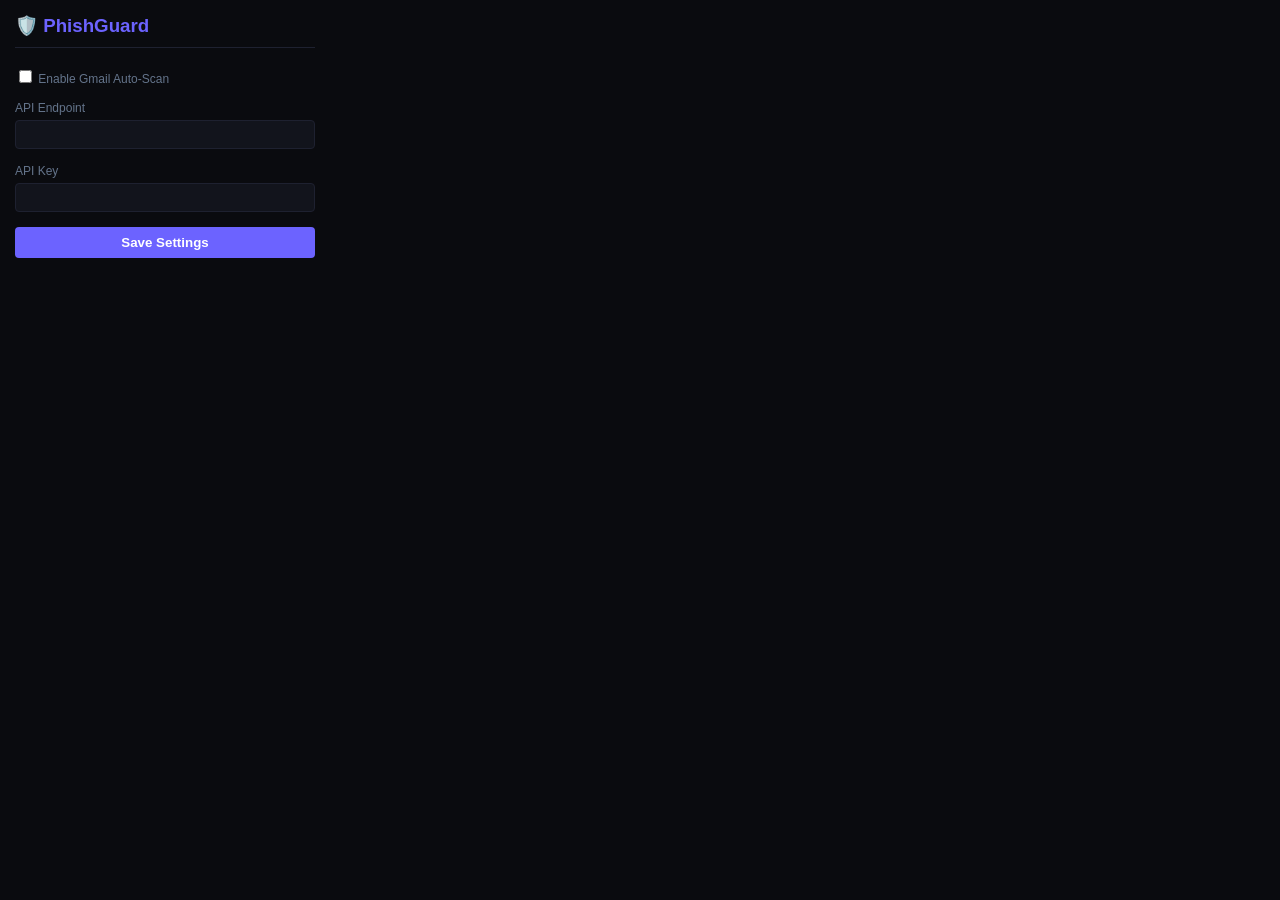
<file: chrome_extension/popup.html>
<!DOCTYPE html>
<html>
<head>
    <title>PhishGuard</title>
    <style>
        body { font-family: 'Inter', sans-serif; width: 300px; padding: 15px; margin: 0; background: #0a0b0f; color: #f1f5f9; }
        h3 { margin-top: 0; border-bottom: 1px solid #1e2130; padding-bottom: 10px; color: #6c63ff; }
        .setting { margin-bottom: 15px; }
        label { display: block; margin-bottom: 5px; font-size: 12px; color: #64748b; }
        input[type="text"] { width: 100%; box-sizing: border-box; padding: 6px; background: #12141c; border: 1px solid #1e2130; color: #fff; border-radius: 4px; }
        button { background: #6c63ff; color: #fff; border: none; padding: 8px 12px; border-radius: 4px; cursor: pointer; width: 100%; font-weight: bold; }
        button:hover { background: #5a52d6; }
        
        .result-box { margin-top: 15px; padding: 10px; border-radius: 4px; background: #12141c; border: 1px solid #1e2130; font-size: 12px; }
        .phishing { border-color: #ef4444; color: #ef4444; }
        .safe { border-color: #22c55e; color: #22c55e; }
    </style>
</head>
<body>
    <h3>🛡️ PhishGuard</h3>
    
    <div class="setting">
        <label><input type="checkbox" id="enabled_toggle"> Enable Gmail Auto-Scan</label>
    </div>
    
    <div class="setting">
        <label>API Endpoint</label>
        <input type="text" id="endpoint_input">
    </div>
    
    <div class="setting">
        <label>API Key</label>
        <input type="text" id="apikey_input">
    </div>
    
    <button id="save_btn">Save Settings</button>
    <div id="save_msg" style="color: #22c55e; font-size: 12px; display: none; text-align: center; margin-top: 5px;">Saved!</div>

    <div id="last_scan" class="result-box" style="display:none;">
        <div style="font-weight:bold; margin-bottom:5px;">Last Scan Result:</div>
        <div id="scan_label" style="font-size: 14px; font-weight: bold;"></div>
        <div id="scan_conf"></div>
    </div>

    <script>
        document.addEventListener('DOMContentLoaded', () => {
            const toggle = document.getElementById('enabled_toggle');
            const endpoint = document.getElementById('endpoint_input');
            const apikey = document.getElementById('apikey_input');
            const saveBtn = document.getElementById('save_btn');
            const saveMsg = document.getElementById('save_msg');
            
            // Load
            chrome.storage.local.get(['phishguard_enabled', 'phishguard_endpoint', 'phishguard_api_key', 'last_scan'], (res) => {
                toggle.checked = res.phishguard_enabled !== false;
                endpoint.value = res.phishguard_endpoint || "http://localhost:5000/api/analyze";
                apikey.value = res.phishguard_api_key || "";
                
                if (res.last_scan) {
                    const box = document.getElementById('last_scan');
                    const lbl = document.getElementById('scan_label');
                    box.style.display = 'block';
                    lbl.innerText = res.last_scan.label;
                    lbl.className = res.last_scan.label === 'PHISHING' ? 'phishing' : 'safe';
                    document.getElementById('scan_conf').innerText = `${res.last_scan.confidence}% Confidence`;
                }
            });
            
            // Save
            saveBtn.addEventListener('click', () => {
                chrome.storage.local.set({
                    phishguard_enabled: toggle.checked,
                    phishguard_endpoint: endpoint.value,
                    phishguard_api_key: apikey.value
                }, () => {
                    saveMsg.style.display = 'block';
                    setTimeout(() => saveMsg.style.display = 'none', 2000);
                });
            });
        });
    </script>
</body>
</html>
</file>
